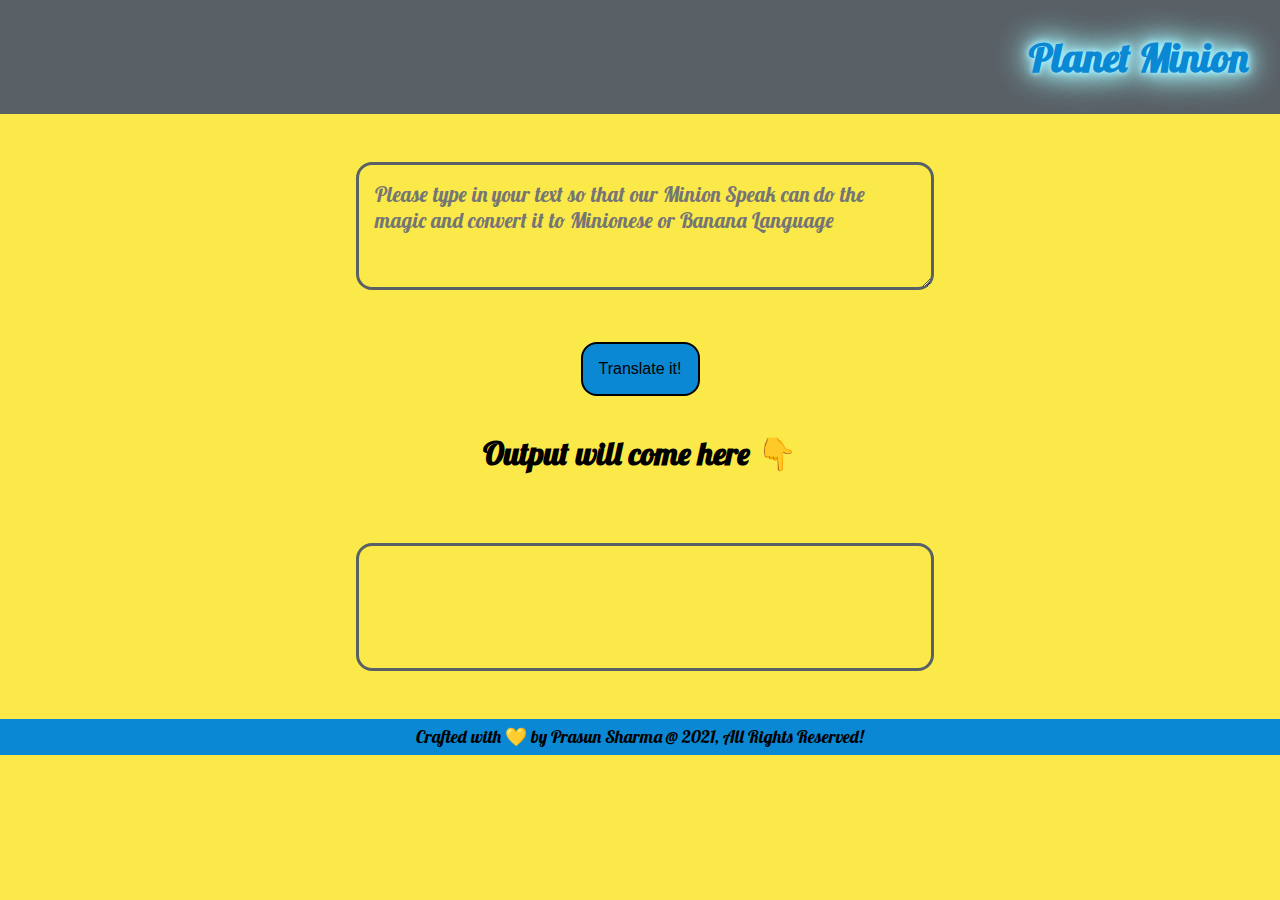
<file: banana-speak-main/index.html>
<!DOCTYPE html>
<html lang="en">
  <head>
    <meta charset="UTF-8" />
    <meta http-equiv="X-UA-Compatible" content="IE=edge" />
    <meta name="viewport" content="width=device-width, initial-scale=1.0" />
    <link rel="stylesheet" href="style.css" />
    <title>Minion Speak Translator</title>
  </head>
  <body>
    <nav class="navigation container">
      <div class="name neon">Planet Minion</div>
    </nav>

    <section class="section">
      <div class="container container-center">
        <textarea
          id="txt-input"
          placeholder="Please type in your text so that our Minion Speak can do the magic and convert it to Minionese or Banana Language"
        ></textarea>
      </div>
    </section>

    <button id="btn-translate">Translate it!</button>

    <h1>Output will come here 👇</h1>

    <section class="section">
      <div class="container container-center">
        <div id="output"></div>
      </div>
    </section>

    <footer class="footer">
      <div class="footer-header">
        Crafted with 💛 by Prasun Sharma @ 2021, All Rights Reserved!
      </div>
    </footer>
    <script src="app.js"></script>
  </body>
</html>
</file>
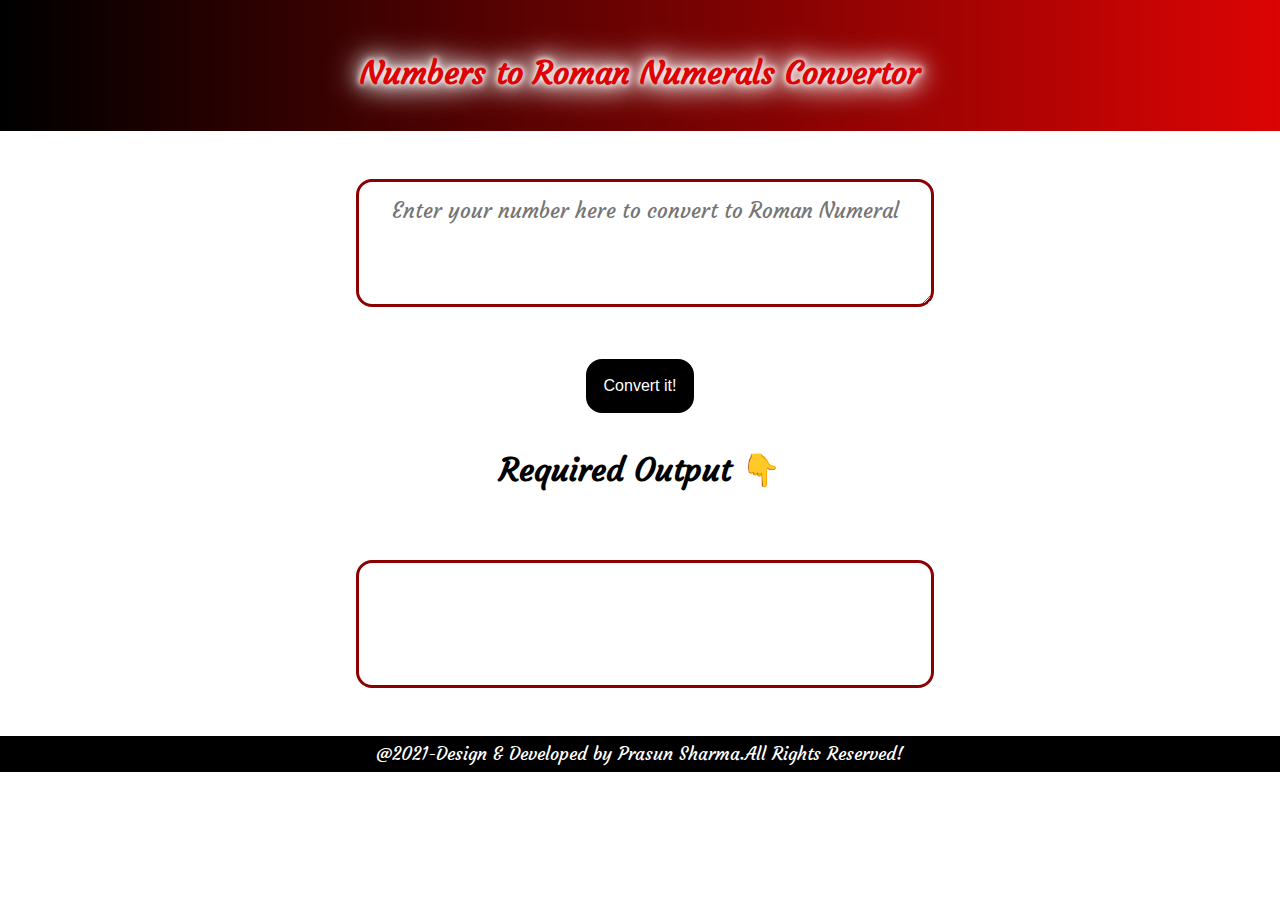
<file: roman-numerals-convertor-main/index.html>
<!DOCTYPE html>
<html lang="en">
  <head>
    <meta charset="UTF-8" />
    <meta http-equiv="X-UA-Compatible" content="IE=edge" />
    <meta name="viewport" content="width=device-width, initial-scale=1.0" />
    <title>Roman-Numerals Convertor</title>
    <link rel="stylesheet" href="style.css" />
  </head>

  <body>
    <div class="header">
      <h1 class="neon">Numbers to Roman Numerals Convertor</h1>
    </div>

    <section class="section">
      <div class="container container-center">
        <textarea
          id="txt-input"
          placeholder="Enter your number here to convert to Roman Numeral"
        ></textarea>
      </div>
    </section>

    <button id="btn-convert">Convert it!</button>

    <h1>Required Output 👇</h1>

    <section class="section">
      <div class="container container-center">
        <div id="output"></div>
      </div>
    </section>

    <footer class="footer">
      <div class="footer-header">
        @2021-Design & Developed by Prasun Sharma.All Rights Reserved!
      </div>
    </footer>
  </body>
  <script src="app.js"></script>
</html>
</file>
<file: banana-speak-main/style.css>
@import url('https://fonts.googleapis.com/css2?family=Lobster&display=swap');
:root{
    --yellow-color: #fbe949;
    --blue-color: #0a88d3;
    --gray-color: #596066;
}
body{
    font-family: 'Lobster', cursive;
    margin: 0rem;
    background-color: var(--yellow-color);
}
.container{
    padding: 0rem 1rem;
}
.container-center{
    max-width: 600px;
    margin: auto;
    padding: 1rem;
}
.navigation{
    background-color: var(--gray-color);
    color: white;
    padding: 2rem;

}
.navigation .name{
    font-weight: bold;
    font-size: 2.5rem;
    text-align: right;
    color: var(--blue-color);
}
.navigation .neon {
    color: var(--blue-color);
    text-shadow: 0 0 5px #A5F1FF, 0 0 10px #A5F1FF,
             0 0 20px #A5F1FF, 0 0 30px #A5F1FF,
             0 0 40px #A5F1FF;
}
textarea {
    height: 10vh;
    width: 90%;
    margin: 1rem;
    padding: 1rem 1rem;
    border: solid;
    border-radius: 1rem;
    border-color: var(--gray-color);
    font-size: 1.3rem;
    font-family: 'Lobster', cursive;
    background-color: var(--yellow-color)
}
#btn-translate{
    padding: 1rem;
    border-radius: 1rem;
    font-size: 1rem;
    background-color: var(--blue-color);
    text-align: center;
    display: block;
    margin: auto;
    border: 2px solid;
}
#btn-translate:hover{
    background-color: var(--gray-color);
}
h1{
    text-align: center;
    padding-top: 1rem;
    color: black
}
#output {
    height: 10vh;
    width: 90%;
    margin: 1rem;
    padding: 1rem 1rem;
    border: solid;
    border-radius: 1rem;
    border-color: var(--gray-color);
    font-size: 1.3rem;
}
section{
    padding: 1rem;
}
.footer{
    background-color: var(--blue-color);
    text-align: center;
    padding: 0.4rem 1rem
    
}
.footer .footer-header{
    font-size: large;
}
</file>
<file: roman-numerals-convertor-main/style.css>
@import url('https://fonts.googleapis.com/css2?family=Courgette&display=swap');

:root{
    --red-color: #DC0404;
}
body{
    margin: 0rem;
    font-family: 'Courgette', cursive;
    
}
.header {
    text-align: left;
    background-image: linear-gradient(to right,black,var(--red-color));
    color: white;
    padding: 1rem;
    font-size: 1rem;
    font-weight: bold;
    text-shadow: 2px 2px 4px white;
  }
  .neon {
    color: var(--red-color);
    text-shadow: 0 0 5px white, 0 0 10px white,
             0 0 20px white, 0 0 30px white,
             0 0 40px white;
}
.container{
    padding: 0rem 1rem;
}
.container-center{
    max-width: 600px;
    margin: auto;
    padding: 1rem;
}
textarea {
    height: 10vh;
    width: 90%;
    margin: 1rem;
    padding: 1rem 1rem;
    border: solid;
    border-radius: 1rem;
    border-color:darkred;
    font-size: 1.3rem;
    font-family: 'Courgette', cursive;
    text-align: center;
}
#btn-convert{
    padding: 1rem;
    border-radius: 1rem;
    font-size: 1rem;
    color: white;
    background-color: black;
    text-align: center;
    display: block;
    margin: auto;
    border: 2px solid black;
}
#btn-convert:active {
    background-color: darkred;
    box-shadow: 0 5px #666;
    transform: translateY(4px);
  }
h1{
    text-align: center;
    padding-top: 1rem;
    color: black
}
#output {
    height: 10vh;
    width: 90%;
    margin: 1rem;
    padding: 1rem 1rem;
    border: solid;
    border-radius: 1rem;
    font-size: 1.3rem;
    text-align: center;
    border-color: darkred;

}
section{
    padding: 1rem;
}
.footer{
    background-color: black;
    text-align: center;
    padding: 0.4rem 1rem
    
}
.footer .footer-header{
    font-size: large;
    color: white;
}
</file>
